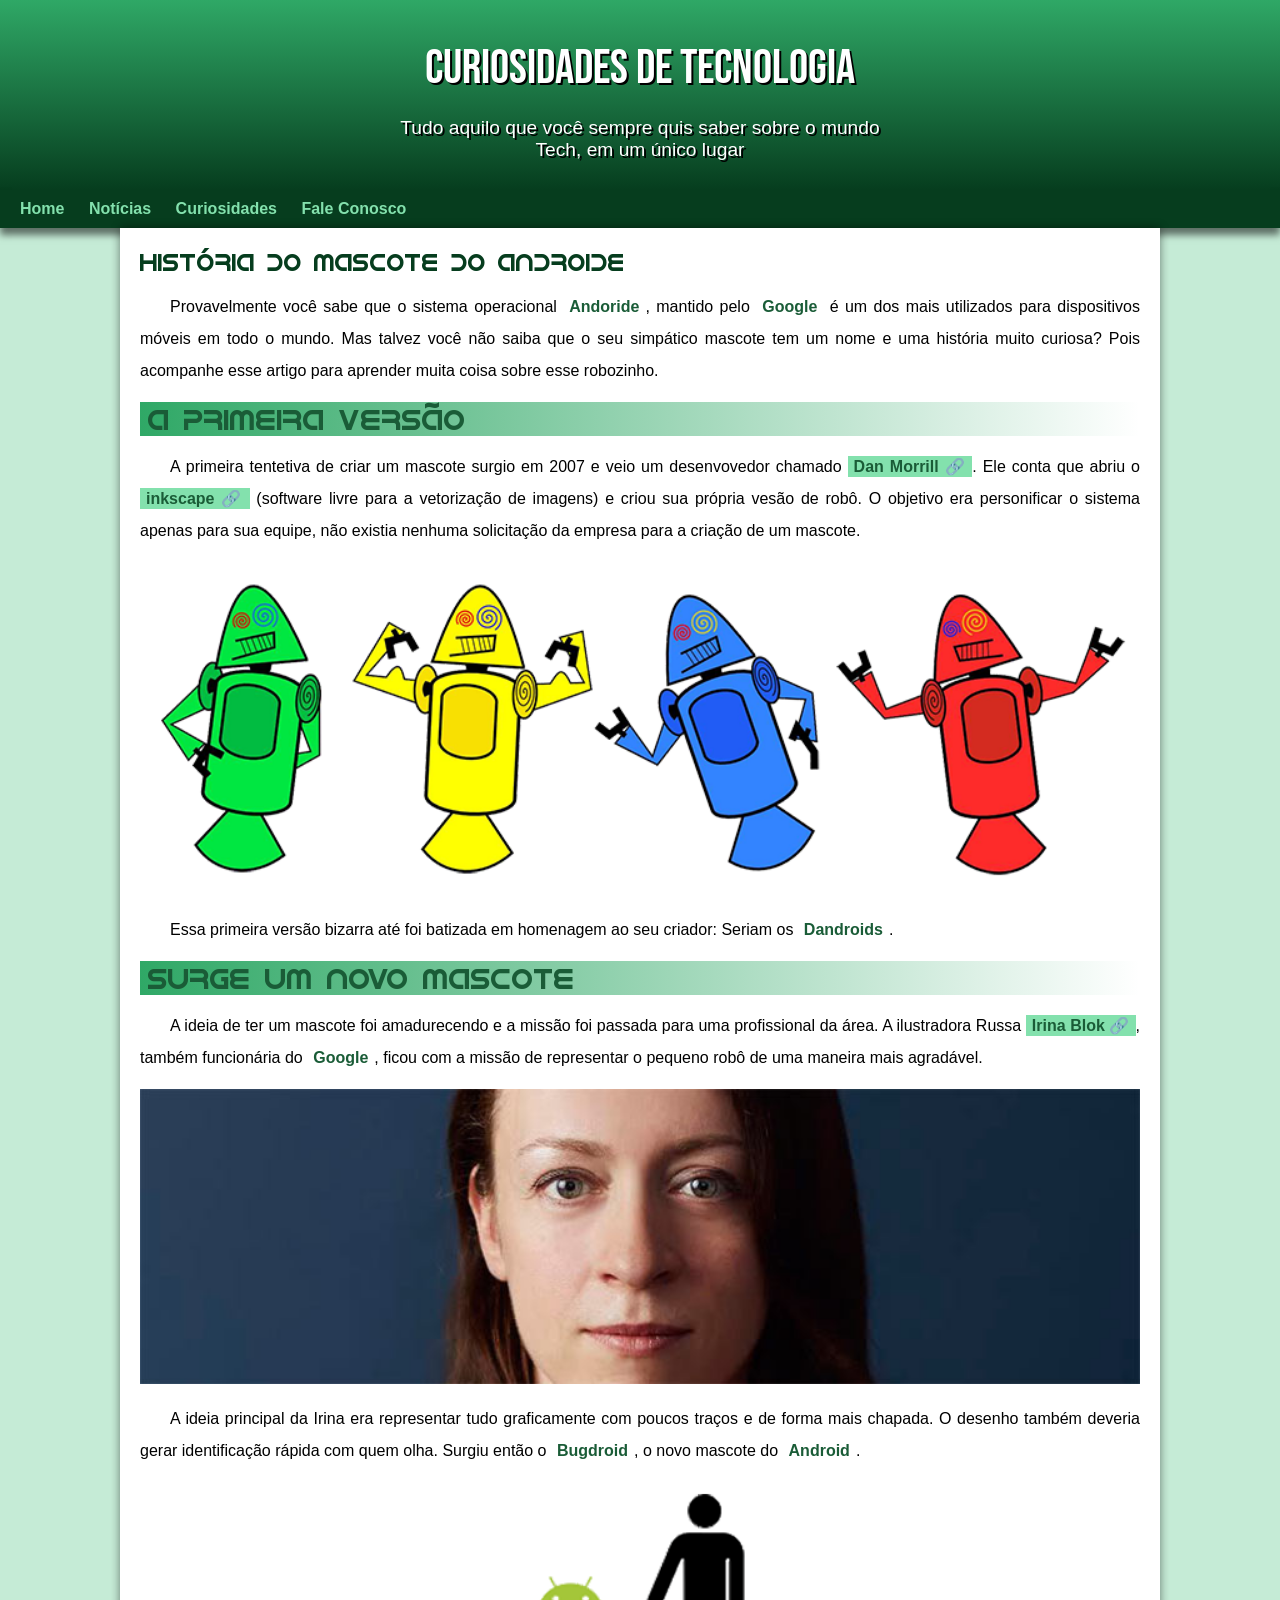
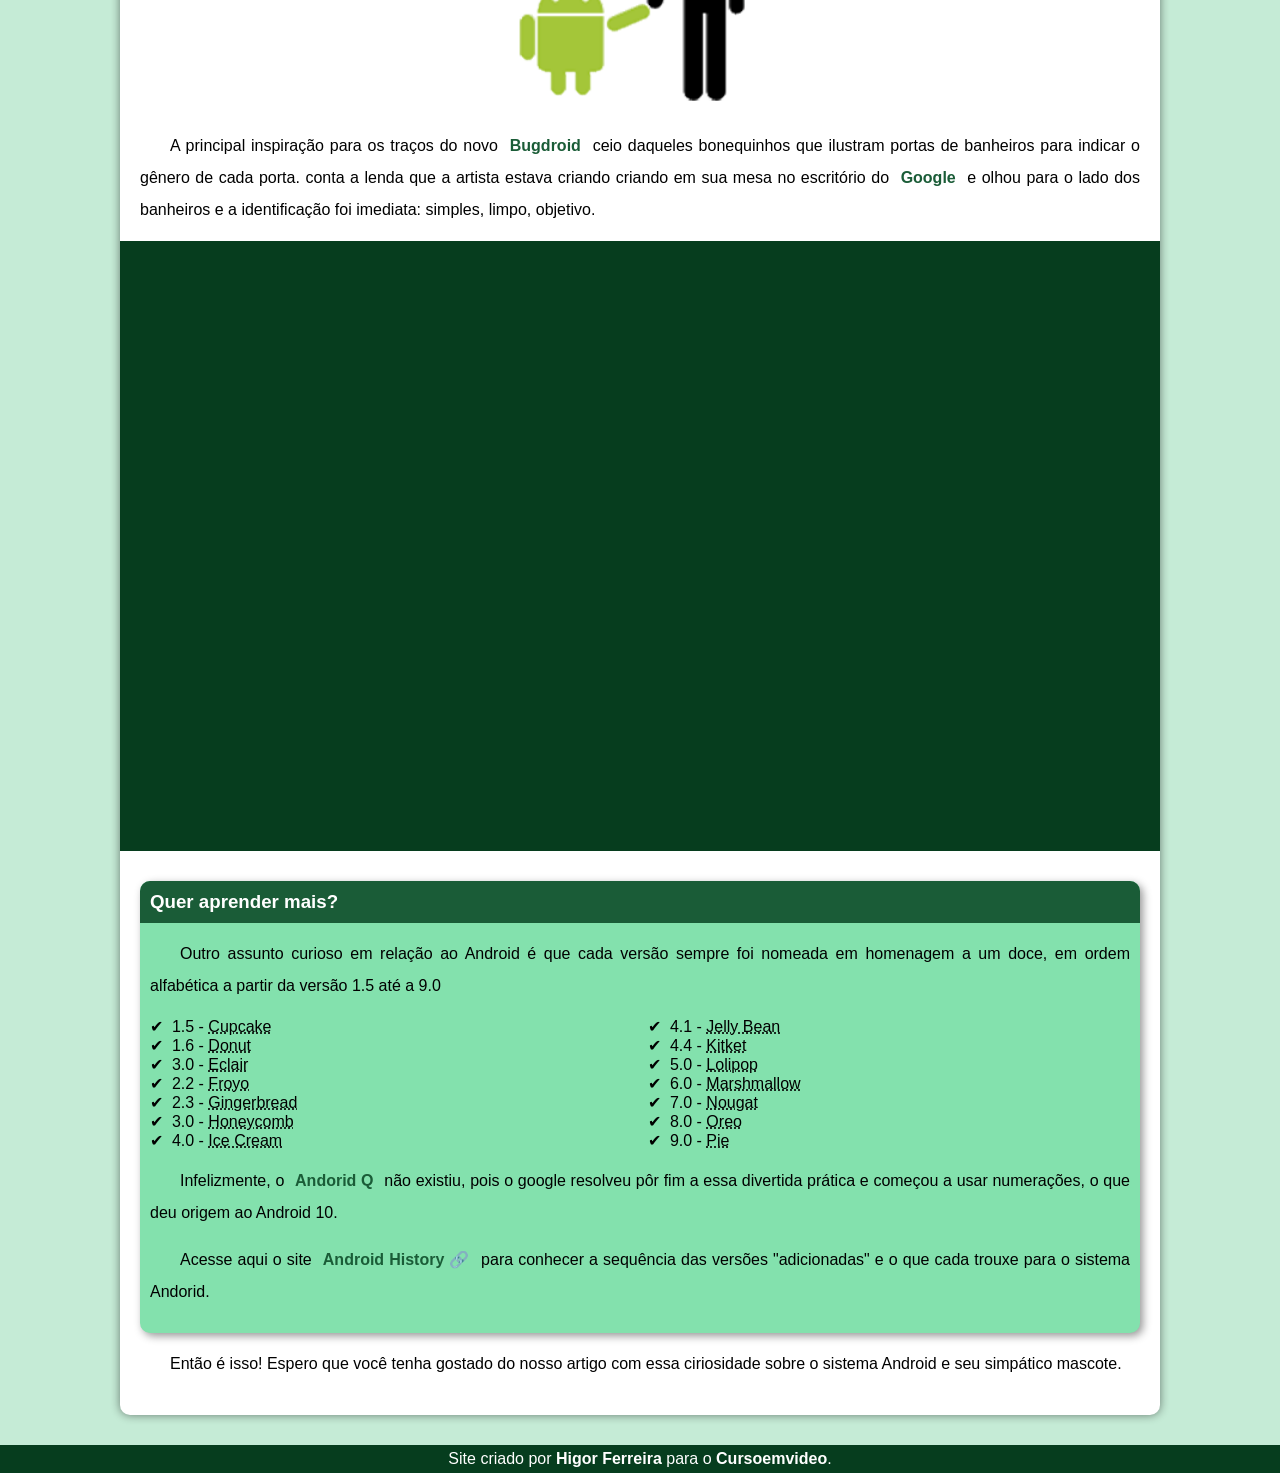
<file: index.html>
<!DOCTYPE html>
<html lang="pt-br">
<head>
    <meta charset="UTF-8">
    <meta http-equiv="X-UA-Compatible" content="IE=edge">
    <meta name="viewport" content="width=device-width, initial-scale=1.0">
    <title>Curiosidades de Tecnologia</title>
    <link rel="shortcut icon" href="favicon.ico" type="image/x-icon">
    <link rel="stylesheet" href="estilo/style.css">
</head>
<body>
    <header>
        <h1>CURIOSIDADES DE TECNOLOGIA</h1>
        <p>Tudo aquilo que você sempre quis saber sobre o mundo Tech, em um único lugar</p>
    </header>
    <nav>
        <a href="#">Home</a>
        <a href="#">Notícias</a>
        <a href="#">Curiosidades</a>
        <a href="#">Fale Conosco</a>
    </nav>
    <main>
        <article>
            <h1>História do mascote do androide</h1>
            <p>Provavelmente você sabe que o sistema operacional <strong>Andoride</strong>, mantido pelo <strong>Google</strong> é um dos mais utilizados para dispositivos móveis em todo o mundo. Mas talvez você não saiba que o seu simpático mascote tem um nome e uma história muito curiosa? Pois acompanhe esse artigo para aprender muita coisa sobre esse robozinho.</p>

            <h2>A primeira versão</h2>
            <p>A primeira tentetiva de criar um mascote surgio em 2007 e veio um desenvovedor chamado <a href="https://androidcommunity.com/dan-morrill-shows-us-the-android-mascot-that-almost-was-20130103/" target="_blank" class="externo" >Dan Morrill</a>. Ele conta que abriu o <a href="https://inkscape.org/pt-br/"  target="_blank" class="externo" >inkscape</a> (software livre para a vetorização de imagens) e criou sua própria vesão de robô. O objetivo era personificar o sistema apenas para sua equipe, não existia nenhuma solicitação da empresa para a criação de um mascote.</p>
            <picture>
                <source media="(max-width: 750px)" srcset="imagens/dan-droids-pq.png" type="image/png">
                <img src="imagens/dan-droids.png" alt="primeiro mascote do android">
            </picture>
            <p>Essa primeira versão bizarra até foi batizada em homenagem ao seu criador: Seriam os <strong>Dandroids</strong>.</p>

            <h2>Surge um novo mascote</h2>
            <p>A ideia de ter um mascote foi amadurecendo e a missão foi passada para uma profissional da área. A ilustradora Russa <a href="https://www.irinablok.com/android" target="_blank" class="externo" >Irina Blok</a>, também funcionária do <strong>Google</strong>, ficou com a missão de representar o pequeno robô de uma maneira mais agradável.</p>
            <picture>
                <source media="(max-width: 750px)" srcset="imagens/irina-blok-pq.jpg" type="image/jpg">
                <img src="imagens/irina-blok.jpg" alt="irina Blok, criadora do Bugdroid">
            </picture>
            <p>A ideia principal da Irina era representar tudo graficamente com poucos traços e de forma mais chapada. O desenho também deveria gerar identificação rápida com quem olha. Surgiu então o <strong>Bugdroid</strong>, o novo mascote do <strong>Android</strong>.</p>
            <picture>
                <img src="imagens/bugdroid.png" class="pequeno" alt="bugdroid">
            </picture>
            <p>A principal inspiração para os traços do novo <strong>Bugdroid</strong> ceio daqueles bonequinhos que ilustram portas de banheiros para indicar o gênero de cada porta. conta a lenda que a artista estava criando criando em sua mesa no escritório do <strong>Google</strong> e olhou para o lado dos banheiros e a identificação foi imediata: simples, limpo, objetivo.</p>
            <div class="video"><iframe width="560" height="315" src="https://www.youtube.com/embed/l2UDgpLz20M" title="YouTube video player" frameborder="0" allow="accelerometer; autoplay; clipboard-write; encrypted-media; gyroscope; picture-in-picture" allowfullscreen></iframe></div>

            <aside>
                <h3>Quer aprender mais?</h3>
                <p>Outro assunto curioso em relação ao Android é que cada versão sempre foi nomeada em homenagem a um doce, em ordem alfabética a partir da versão 1.5 até a 9.0</p>
                <ul type="disc">
                    <li>1.5 - <abbr title="Bolo de Copo">Cupcake</abbr></li>
                    <li>1.6 - <abbr title="Rosquinha">Donut</abbr></li>
                    <li>3.0 - <abbr title="Bomba">Eclair</abbr></li>
                    <li>2.2 - <abbr title="Iorgute Congelado">Froyo</abbr></li>
                    <li>2.3 - <abbr title="Biscoito de Gengibre">Gingerbread</abbr></li>
                    <li>3.0 - <abbr title="Favo de Mel">Honeycomb</abbr></li>
                    <li>4.0 - <abbr title="Sanduiche de Sorvete">Ice Cream</abbr></li>
                    <li>4.1 - <abbr title="Jujuba">Jelly Bean</abbr></li>
                    <li>4.4 - <abbr title="Kitket">Kitket</abbr></li>
                    <li>5.0 - <abbr title="Pirulito">Lolipop</abbr></li>
                    <li>6.0 - <abbr title="Marshmallow">Marshmallow</abbr></li>
                    <li>7.0 - <abbr title="Torrone">Nougat</abbr></li>
                    <li>8.0 - <abbr title="Oreo">Oreo</abbr></li>
                    <li>9.0 - <abbr title="Torta">Pie</abbr></li>
                </ul>
                <p>Infelizmente, o <strong>Andorid Q</strong> não existiu, pois o google resolveu pôr fim a essa divertida prática e começou a usar numerações, o que deu origem ao Android 10.</p>
                <p>Acesse aqui o site <a href="https://www.android.com/intl/en_uk/history/" target="_blank" class="externo" >Android History</a> para conhecer a sequência das versões "adicionadas" e o que cada trouxe para o sistema Andorid.</p>
            </aside>
            <p>Então é isso! Espero que você tenha gostado do nosso artigo com essa ciriosidade sobre o sistema Android e seu simpático mascote.</p>
        </article>
    </main>
    <footer>
        <p>Site criado por <a href="https://www.instagram.com/higorferreira89/" target="_blank">Higor Ferreira</a> para o <a href="https://www.youtube.com/c/CursoemV%C3%ADdeo" target="_blank">Cursoemvideo</a>.</p>
    </footer>
</body>
</html>
</file>
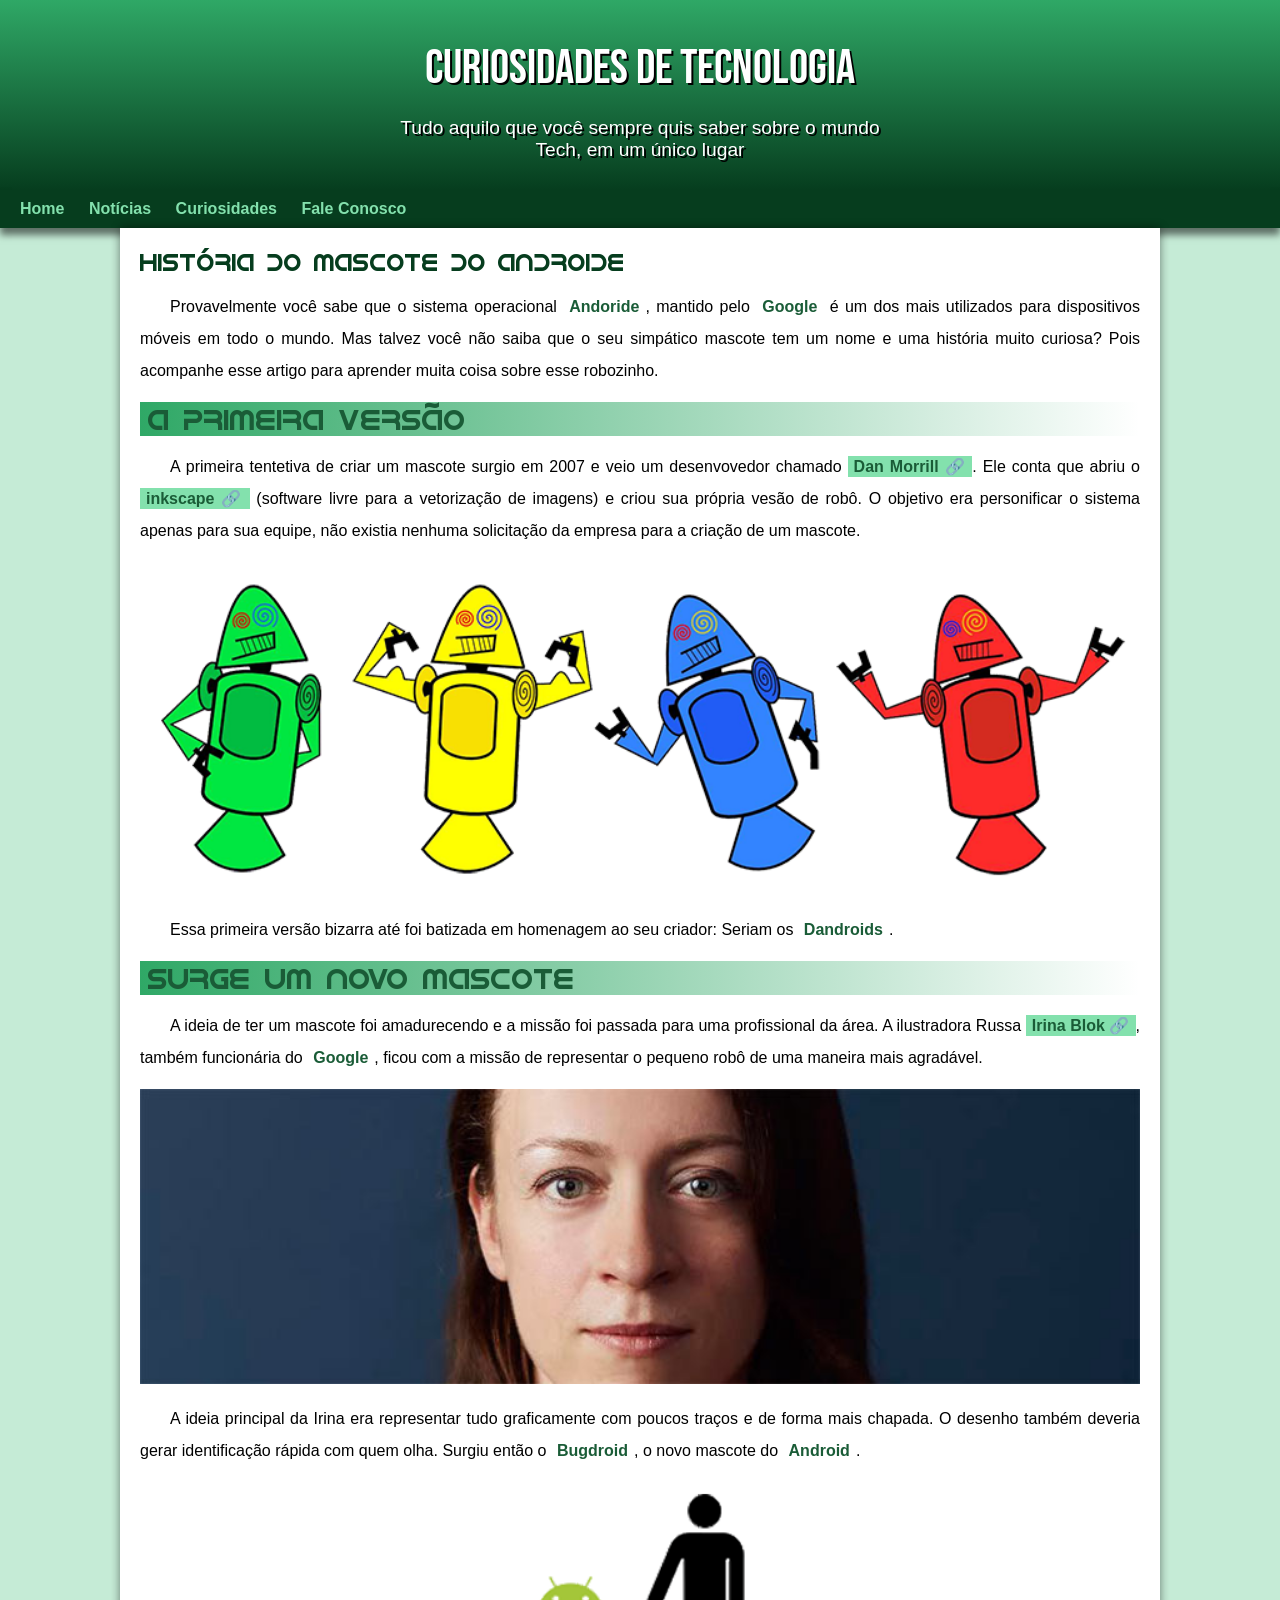
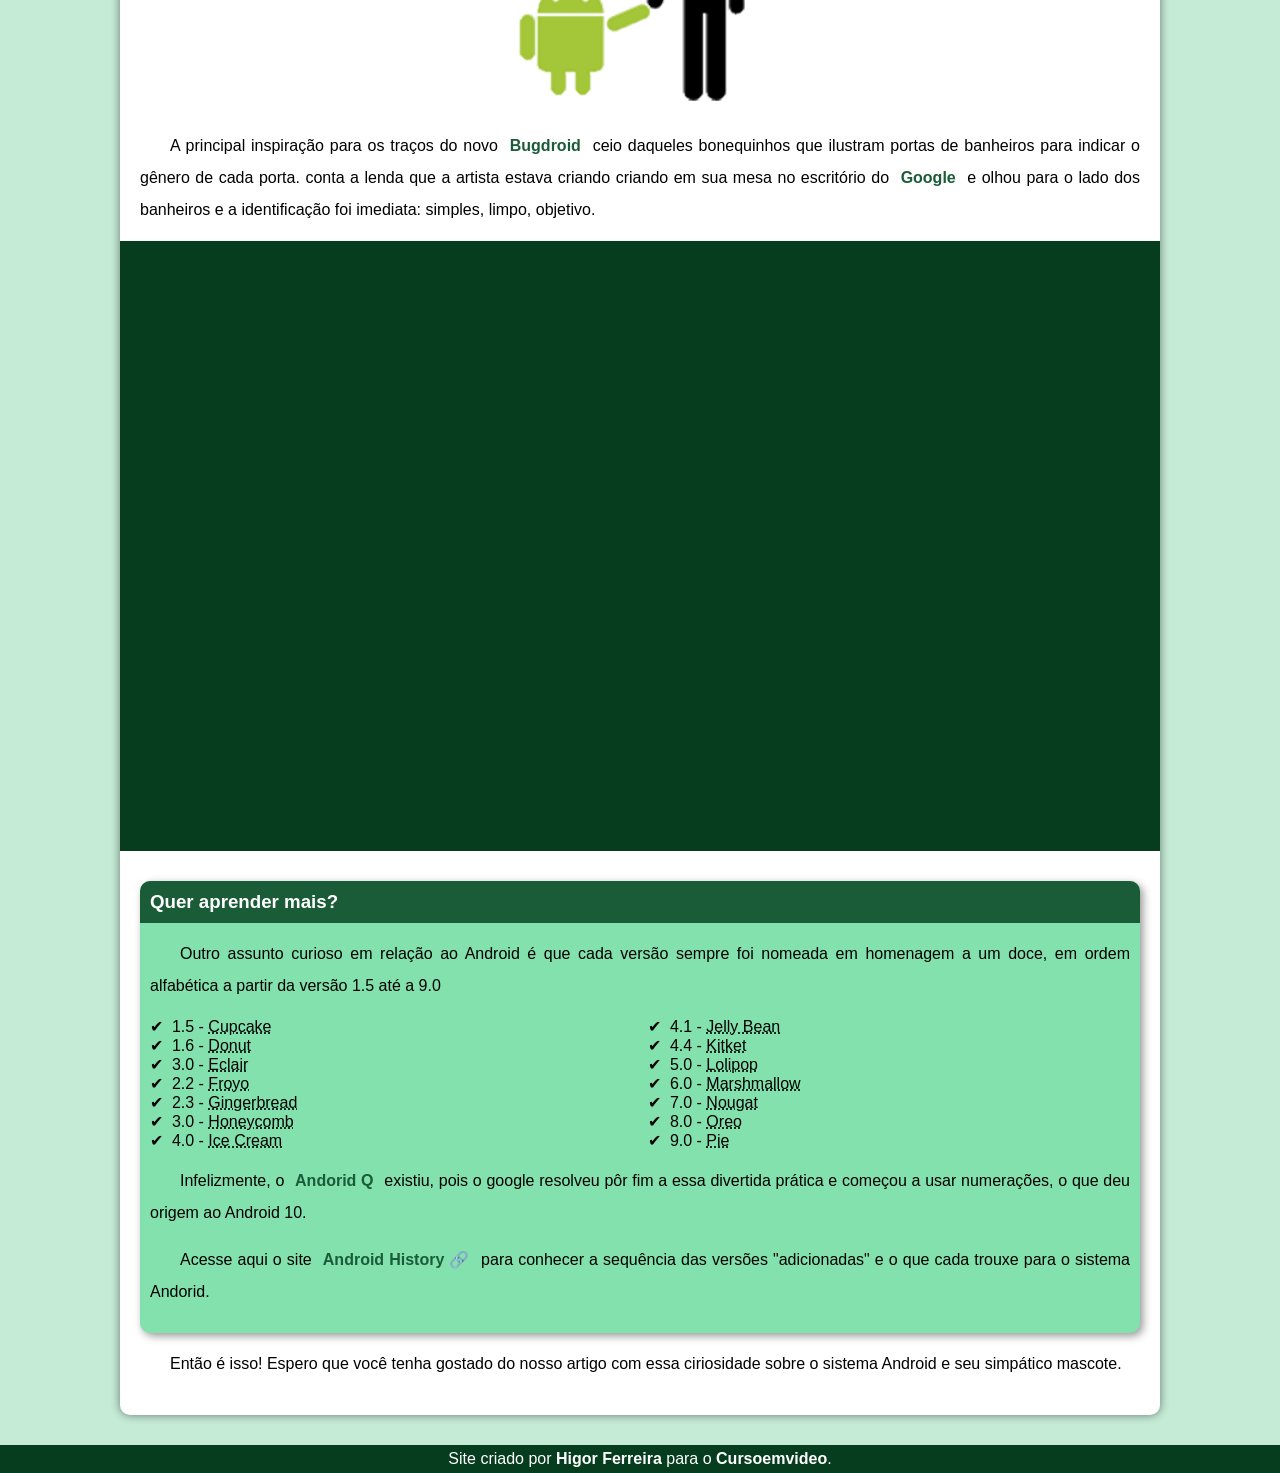
<file: index.html.html>
<!DOCTYPE html>
<html lang="pt-br">
<head>
    <meta charset="UTF-8">
    <meta http-equiv="X-UA-Compatible" content="IE=edge">
    <meta name="viewport" content="width=device-width, initial-scale=1.0">
    <title>Curiosidades de Tecnologia</title>
    <link rel="shortcut icon" href="favicon.ico" type="image/x-icon">
    <link rel="stylesheet" href="estilo/style.css">
</head>
<body>
    <header>
        <h1>CURIOSIDADES DE TECNOLOGIA</h1>
        <p>Tudo aquilo que você sempre quis saber sobre o mundo Tech, em um único lugar</p>
    </header>
    <nav>
        <a href="#">Home</a>
        <a href="#">Notícias</a>
        <a href="#">Curiosidades</a>
        <a href="#">Fale Conosco</a>
    </nav>
    <main>
        <article>
            <h1>História do mascote do androide</h1>
            <p>Provavelmente você sabe que o sistema operacional <strong>Andoride</strong>, mantido pelo <strong>Google</strong> é um dos mais utilizados para dispositivos móveis em todo o mundo. Mas talvez você não saiba que o seu simpático mascote tem um nome e uma história muito curiosa? Pois acompanhe esse artigo para aprender muita coisa sobre esse robozinho.</p>

            <h2>A primeira versão</h2>
            <p>A primeira tentetiva de criar um mascote surgio em 2007 e veio um desenvovedor chamado <a href="https://androidcommunity.com/dan-morrill-shows-us-the-android-mascot-that-almost-was-20130103/" target="_blank" class="externo" >Dan Morrill</a>. Ele conta que abriu o <a href="https://inkscape.org/pt-br/"  target="_blank" class="externo" >inkscape</a> (software livre para a vetorização de imagens) e criou sua própria vesão de robô. O objetivo era personificar o sistema apenas para sua equipe, não existia nenhuma solicitação da empresa para a criação de um mascote.</p>
            <picture>
                <source media="(max-width: 750px)" srcset="imagens/dan-droids-pq.png" type="image/png">
                <img src="imagens/dan-droids.png" alt="primeiro mascote do android">
            </picture>
            <p>Essa primeira versão bizarra até foi batizada em homenagem ao seu criador: Seriam os <strong>Dandroids</strong>.</p>

            <h2>Surge um novo mascote</h2>
            <p>A ideia de ter um mascote foi amadurecendo e a missão foi passada para uma profissional da área. A ilustradora Russa <a href="https://www.irinablok.com/android" target="_blank" class="externo" >Irina Blok</a>, também funcionária do <strong>Google</strong>, ficou com a missão de representar o pequeno robô de uma maneira mais agradável.</p>
            <picture>
                <source media="(max-width: 750px)" srcset="imagens/irina-blok-pq.jpg" type="image/jpg">
                <img src="imagens/irina-blok.jpg" alt="irina Blok, criadora do Bugdroid">
            </picture>
            <p>A ideia principal da Irina era representar tudo graficamente com poucos traços e de forma mais chapada. O desenho também deveria gerar identificação rápida com quem olha. Surgiu então o <strong>Bugdroid</strong>, o novo mascote do <strong>Android</strong>.</p>
            <picture>
                <img src="imagens/bugdroid.png" class="pequeno" alt="bugdroid">
            </picture>
            <p>A principal inspiração para os traços do novo <strong>Bugdroid</strong> ceio daqueles bonequinhos que ilustram portas de banheiros para indicar o gênero de cada porta. conta a lenda que a artista estava criando criando em sua mesa no escritório do <strong>Google</strong> e olhou para o lado dos banheiros e a identificação foi imediata: simples, limpo, objetivo.</p>
            <div class="video"><iframe width="560" height="315" src="https://www.youtube.com/embed/l2UDgpLz20M" title="YouTube video player" frameborder="0" allow="accelerometer; autoplay; clipboard-write; encrypted-media; gyroscope; picture-in-picture" allowfullscreen></iframe></div>

            <aside>
                <h3>Quer aprender mais?</h3>
                <p>Outro assunto curioso em relação ao Android é que cada versão sempre foi nomeada em homenagem a um doce, em ordem alfabética a partir da versão 1.5 até a 9.0</p>
                <ul type="disc">
                    <li>1.5 - <abbr title="Bolo de Copo">Cupcake</abbr></li>
                    <li>1.6 - <abbr title="Rosquinha">Donut</abbr></li>
                    <li>3.0 - <abbr title="Bomba">Eclair</abbr></li>
                    <li>2.2 - <abbr title="Iorgute Congelado">Froyo</abbr></li>
                    <li>2.3 - <abbr title="Biscoito de Gengibre">Gingerbread</abbr></li>
                    <li>3.0 - <abbr title="Favo de Mel">Honeycomb</abbr></li>
                    <li>4.0 - <abbr title="Sanduiche de Sorvete">Ice Cream</abbr></li>
                    <li>4.1 - <abbr title="Jujuba">Jelly Bean</abbr></li>
                    <li>4.4 - <abbr title="Kitket">Kitket</abbr></li>
                    <li>5.0 - <abbr title="Pirulito">Lolipop</abbr></li>
                    <li>6.0 - <abbr title="Marshmallow">Marshmallow</abbr></li>
                    <li>7.0 - <abbr title="Torrone">Nougat</abbr></li>
                    <li>8.0 - <abbr title="Oreo">Oreo</abbr></li>
                    <li>9.0 - <abbr title="Torta">Pie</abbr></li>
                </ul>
                <p>Infelizmente, o <strong>Andorid Q</strong> existiu, pois o google resolveu pôr fim a essa divertida prática e começou a usar numerações, o que deu origem ao Android 10.</p>
                <p>Acesse aqui o site <a href="https://www.android.com/intl/en_uk/history/" target="_blank" class="externo" >Android History</a> para conhecer a sequência das versões "adicionadas" e o que cada trouxe para o sistema Andorid.</p>
            </aside>
            <p>Então é isso! Espero que você tenha gostado do nosso artigo com essa ciriosidade sobre o sistema Android e seu simpático mascote.</p>
        </article>
    </main>
    <footer>
        <p>Site criado por <a href="https://www.instagram.com/higorferreira89/" target="_blank">Higor Ferreira</a> para o <a href="https://www.youtube.com/c/CursoemV%C3%ADdeo" target="_blank">Cursoemvideo</a>.</p>
    </footer>
</body>
</html>
</file>
<file: estilo/style.css>
@charset "UTF-8";

/*
#c5ebd6
#83e1ad
#3ddc84
#2fa866
#1a5c37
#063d1e
*/

@import url('https://fonts.googleapis.com/css2?family=Bebas+Neue&display=swap');

@font-face {
    font-family: 'android';
    src: url('../fontes/idroid.otf') format('opentype');
    font-weight: normal;
}
* {
    margin: 0px;
    padding: 0px;
    
}
:root {
    --cor00: #c5ebd6;
    --cor01: #83e1ad;
    --cor02: #3ddc84;
    --cor03: #2fa866;
    --cor04: #1a5c37;
    --cor05: #063d1e;

    --fonte-padrao: Arial, Verdana, Helvetica, sans-serif;
    --fonte-destaque: 'Bebas Neue', cursive;
    --fonte-android: 'android', cursive;
}
body {
    background-color: var(--cor00);
    font-family: var(--fonte-padrao);
}
a.externo::after {
    content: '\00a0\1F517';
}
header {
    background-image: linear-gradient(to bottom, var(--cor03), var(--cor05));
    min-height: 150px;
    padding-top: 40px;
    text-align: center;
}
header > h1 {
    color: white;
    font-family: var(--fonte-destaque);
    font-size: 3em;
    font-weight: normal;
    margin-bottom: 20px;
    text-shadow: 2px 2px 0px black;
}
header > p {
    color: white;
    font-family: var(--fonte-padrao);
    font-size: 1.2em;
    max-width: 500px;
    padding-right: 10px;
    padding-left: 10px;
    margin: auto;
    padding-bottom: 10px;
    text-shadow: 2px 2px 0px black;
}
nav {
    background-color: var(--cor05);
    padding: 10px;
    box-shadow: 0px 7px 7px rgba(0, 0, 0, 0.527);
    font-weight: bold;
}
nav > a {
    color: var(--cor01);
    padding: 10px;
    border-radius: 5px;
    text-decoration: none;
    transition-duration: .5s;
}
nav a:hover {
    background-color: var(--cor03);
    color: var(--cor05);
}
main {
    background-color: white;
    padding: 20px;
    min-width: 300px;
    max-width: 1000px;
    margin: auto;
    margin-bottom: 30px;
    box-shadow: 0px 0px 10px rgba(0, 0, 0, 0.479);
    border-bottom-left-radius: 10px;
    border-bottom-right-radius: 10px;
}
main h1 {
    color: var(--cor05);
    font-family: var(--fonte-android);
    font-weight: normal;
}
main h2 {
    font-family: var(--fonte-android);
    color: var(--cor04);
    font-size: 1.8em;
    font-weight: normal;
    background-image: linear-gradient(to right, var(--cor03), transparent);
    text-indent: 8px;
}
main img {
    width: 100%;
}
main img.pequeno {
    max-width: 359px;
    display: block;
    margin: auto;
}
main p {
    margin: 15px 0px;
    text-align: justify;
    text-indent: 30px;
    font-size: 1em;
    line-height: 2em;
}
main a {
    text-decoration: none;
    font-weight: bold;
    color: var(--cor04);
    background-color: var(--cor01);
    padding: 2px 6px;
}
main a:hover {
    text-decoration: underline;
    color: var(--cor04);

}
main strong {
    color: var(--cor04);
    font-weight: bold;
    padding: 2px 6px;
}
div.video {
    background-color: var(--cor05);
    margin: 0px -20px 30px -20px;
    padding: 20px;
    padding-bottom: 59%;
    position: relative;
}
div.video > iframe {
    position: absolute;
    top: 5%;
    left: 5%;
    width: 90%;
    height: 90%;
}
aside {
    background-color: var(--cor01);
    padding: 10px;
    border-radius: 10px;
    box-shadow: 3px 3px 8px rgba(0, 0, 0, 0.411);
}
aside > h3 {
    background-color: var(--cor04);
    color: white;
    padding: 10px;
    margin: -10px -10px 0px -10px;
    border-radius: 10px 10px 0px 0px;
}
aside > ul {
    list-style-type: '\2714\00a0\00a0';
    list-style-position: inside;
    columns: 2;

}
footer {
    background-color: var(--cor05);
    color: white;
    text-align: center;
    font-size: 1em;
    padding: 5px;
    
}
footer a {
    color: white;
    font-weight: bold;
    text-decoration: none;
}
footer a:hover {
    background-color: var(--cor03);
    color: var(--cor05);
    padding: 5px;
    border-radius: 5px;
}
</file>
